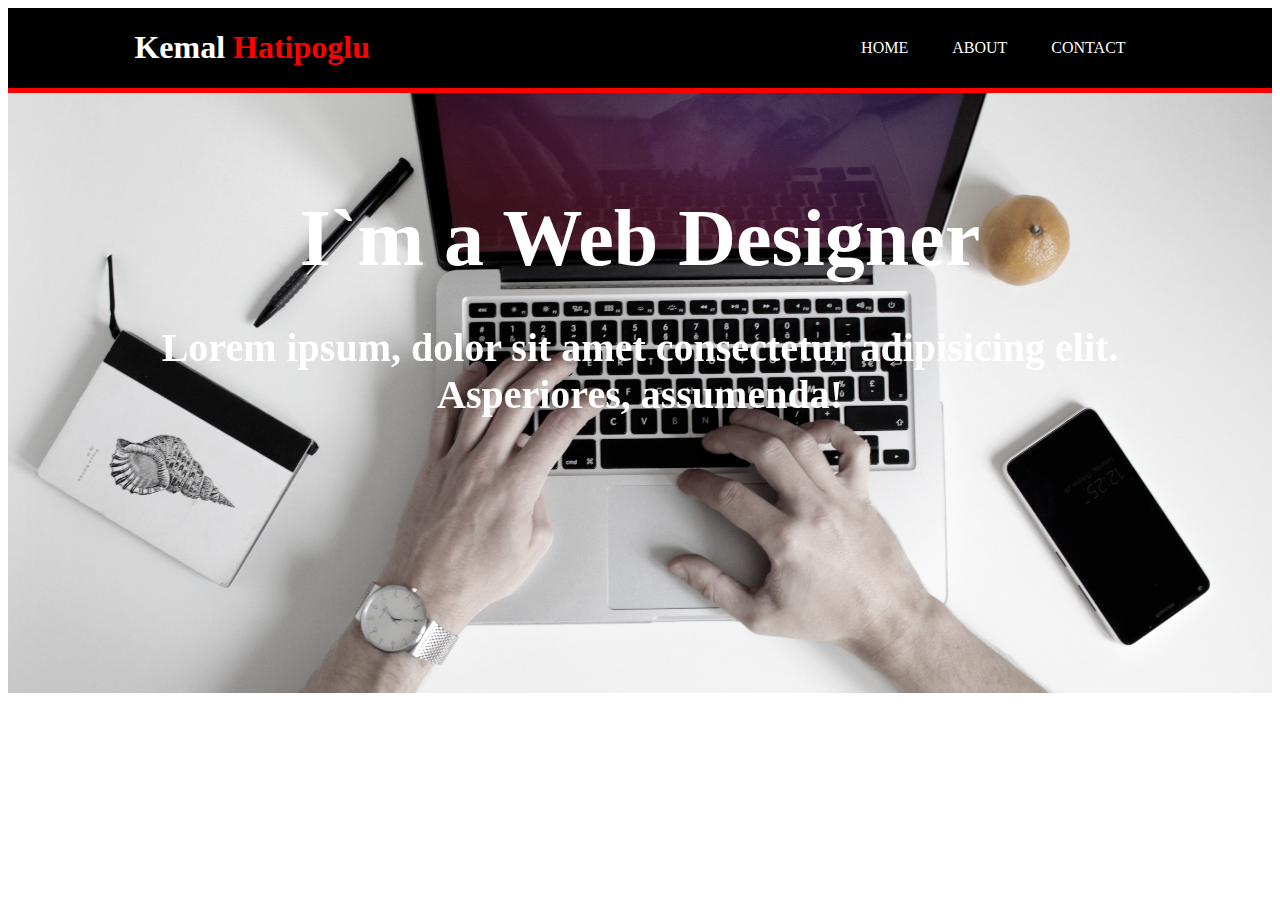
<file: index.html>
<html lang="en">
<head>
    <meta charset="UTF-8">
    <meta name="viewport" content="width=device-width, initial-scale=1.0">
    <title>MyWebsite</title>
    <link rel="stylesheet" href="style.css">
</head>
<body>
    <div id="header">
        <div class="container">
            <div>
                <h1 id="title"><span id="spancolor2">Kemal </span><span id="spancolor" >Hatipoglu</span></h1>
            </div>
            <div>
                <ul>
                    <li><a href="index.html" target="_blank">HOME</a></li>
                    <li><a href="about.html" target="_blank">ABOUT</a></li>
                    <li><a href="contact.html" target="_blank">CONTACT</a></li>
                </ul>
            </div>
        </div>
    </div>
    <div id="main">
        <div class="container">
            <h1>I`m a Web Designer</h1>
            <p>Lorem ipsum, dolor sit amet consectetur adipisicing elit. Asperiores, assumenda!</p>
    
        </div>

    </div>
</body>
</html>
</file>
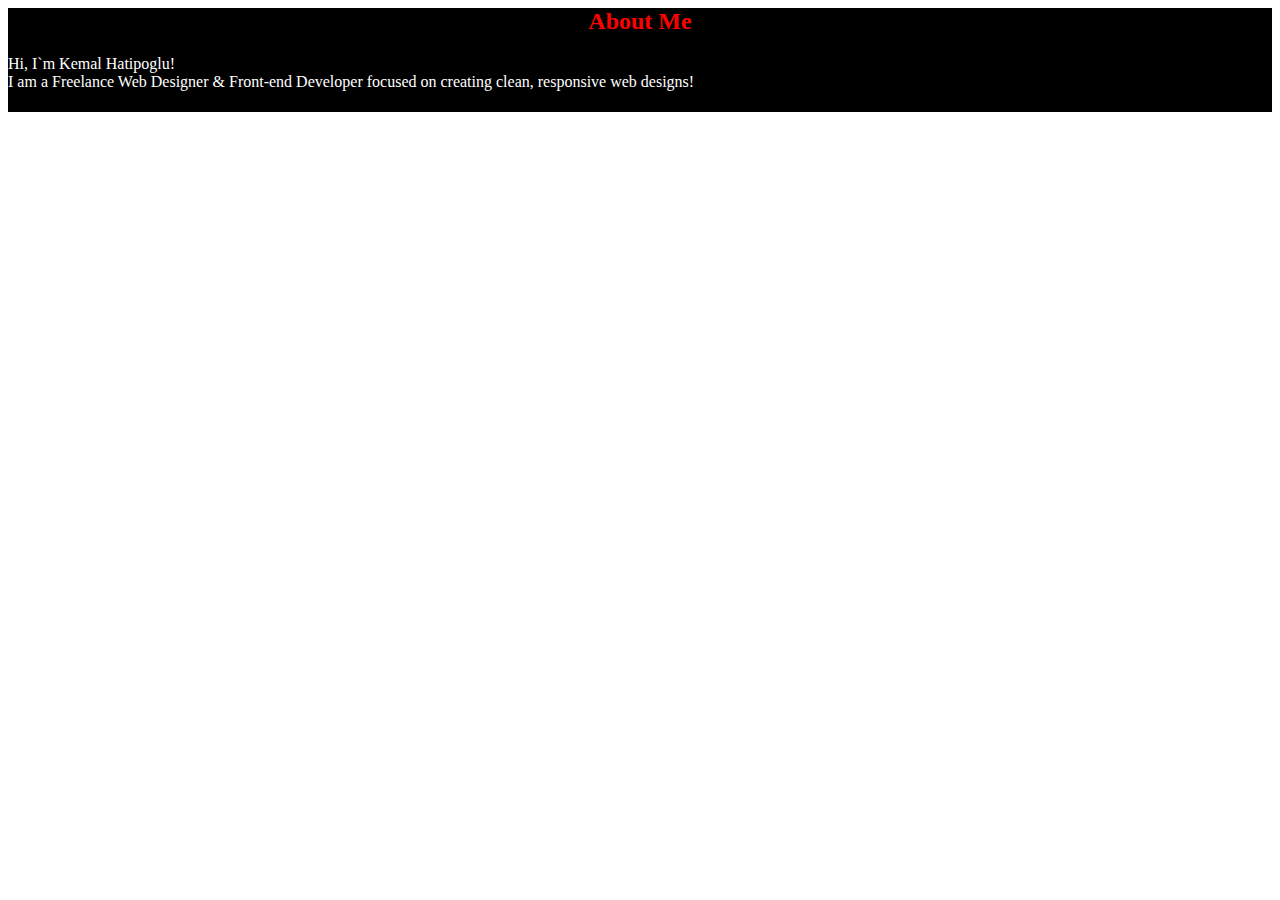
<file: about.html>
<html lang="en">
    <head>
        <meta charset="UTF-8">
        <meta name="viewport" content="width=device-width, initial-scale=1.0">
        <title>About</title>
        <link rel="stylesheet" href="style.css">
    </head>
    <body>
        <div id="about">
            <div class=container2>
                <h2>About Me</h2>
                <p>Hi, I`m Kemal Hatipoglu!<br>I am a Freelance Web Designer & Front-end Developer focused on creating clean, responsive web designs!</p>
            </div>
        </div>
        
    </body>
    </html>
</file>
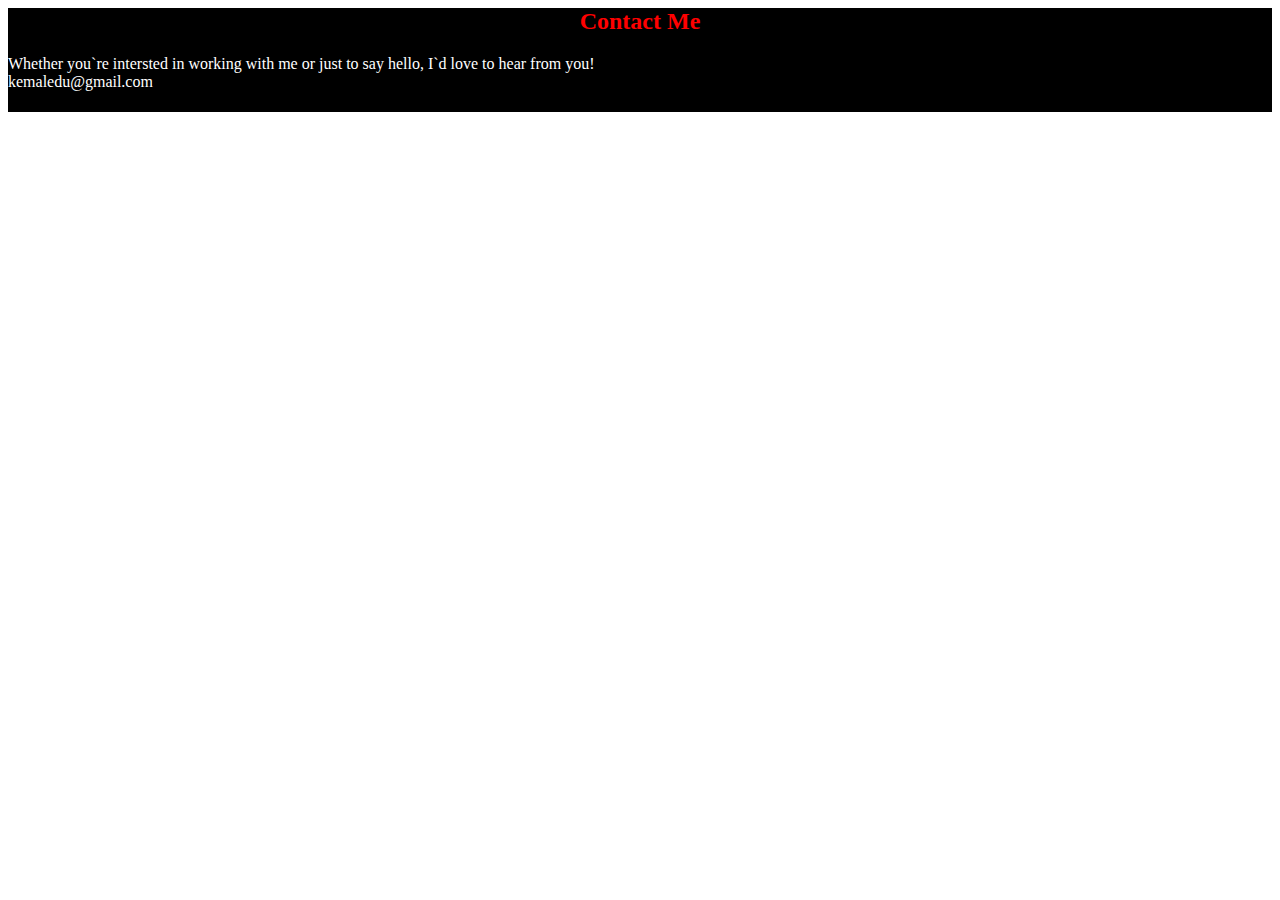
<file: contact.html>
<html lang="en">
<head>
    <meta charset="UTF-8">
    <meta name="viewport" content="width=device-width, initial-scale=1.0">
    <title>Contact</title>
    <link rel="stylesheet" href="style.css">
</head>
<body>
    <div id="contact">
        <div class=container3> 
            <h2>Contact Me</h2>
            <p>Whether you`re intersted in working with me or just to say hello, I`d love to hear from you!<br>kemaledu@gmail.com</p>
        </div>                
    </div>
    
</body>
</html>
</file>
<file: style.css>
/* {
    border: 1px solid black;
}
*/
.container {
    width: 80%;
    margin: auto;
    overflow: hidden;
}

ul {
    margin: 0;
    padding: 0;
}

#header {
    background-color: #000000;
    border-bottom: 5px solid #FF0000;
}

#header a {
    color: white;
    text-decoration: none;
}

#header .container {
    display: flex;
    justify-content: space-between;
    align-items: center;
}
#header li {
    display: inline;
    padding: 0 20px;
}

#main {

    min-height: 600px;
    background: url("images/banner.jpg") no-repeat;
    text-align: center;
    color: white;
    background-position: center;
    background-size: 1300px;
    font-family: "lobster" "satisfy";  
    filter: grayscale(60%);  
}
#main h1 {
    font-size: 80px;
    margin: 100px 0 10px;
    font-weight: bold;
}
#main p {
    font-size: 40px;
    font-weight: bold;
}

#spancolor {
    color: #FF0000 ;
}

#spancolor2 {
    color:white;
}

#title {
    font-family: "lobster" "satisfy";
}
#about {
    background-color: black;
    border-bottom: 5px solid;
}
.container2 P {
    color: white;
}
.container2 h2 {
    color: red;
    text-align: center;
}
#contact {
    background-color: black;
    border-bottom: 5px solid;
}
.container3 P {
    color: white;
}
.container3 h2 {
    color: red;
    text-align: center;
}
</file>
